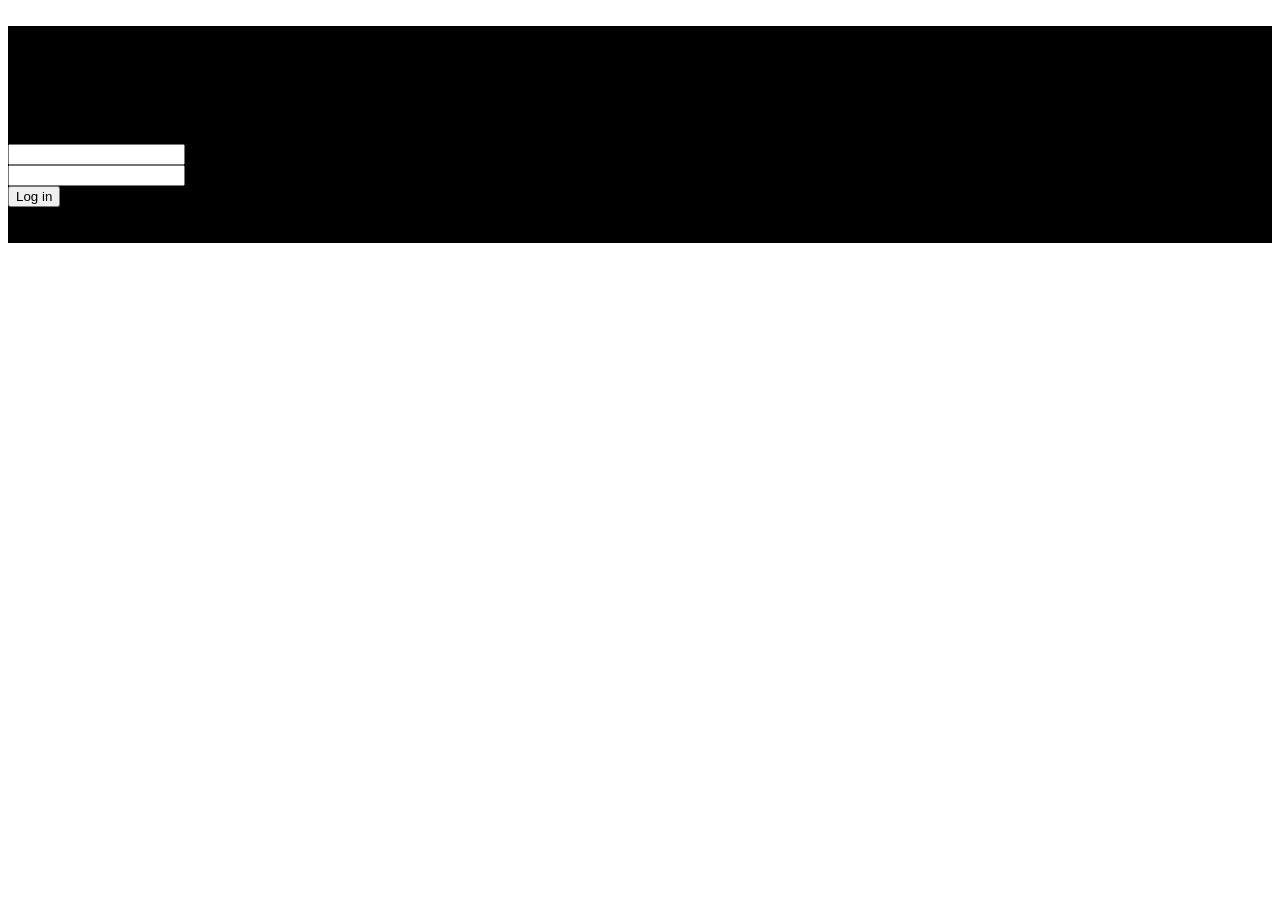
<file: src/main/resources/templates/login.html>
<!DOCTYPE html>
<html xmlns="http://www.w3.org/1999/xhtml" xmlns:th="https://www.thymeleaf.org"
  xmlns:sec="https://www.thymeleaf.org/thymeleaf-extras-springsecurity3">

<head>
  <title>RMS login</title>
  <link rel="stylesheet" th:href="@{/css/bootstrap.min.css}" />
  <link rel="stylesheet" th:href="@{/css/main.css}" />
  <script type="text/javascript" th:src="@{/js/bootstrap.bundle.min.js}"></script>
</head>

<body>
  <nav class="navbar navbar-expand-lg navbar-danger bg-danger">
    <span class="logo-dev">  <img class="logo-dev" th:src="@{/img/logo.png}"/></span>

  </nav>
    <div class="main-paper" style="background-color: black;">
      <div class="container-fluid">
        <div class="row">
          <div class="col-xl-8 col-md-6">
            <div class="main-content">
            <img th:src="@{/img/main.jpg}"/>
          </div>
          </div>
          <div class="col-xl-4 col-md-6">
            <div class="container h-100 top-aem">
              <div class="row d-flex justify-content-center align-items-center h-100">
                <div class="col-12">
                  <div class="card shadow-2-strong" style="border-radius: 1rem;">
                    <div class="card-body p-5">

                      <h3 class="red-shuttle text-center">Shuttle System</h3>
                      <h3 class="red-shuttle2 text-center">Control Panel</h3>
                      <form th:action="@{/login}" method="post">
                        <div class="form-outline mb-4">
                          <input type="text" name="username" class="form-control form-control-lg" />
                          <label class="form-label form-cap" for="typeUsernameX-2">Login</label>
                        </div>

                        <div class="form-outline mb-4">
                          <input type="password" name="password" class="form-control form-control-lg" />
                          <label class="form-label form-cap" for="typePasswordX-2">Password</label>
                        </div>

                        <!-- Checkbox -->
                      <!-- <div class="form-check d-flex justify-content-start mb-4">
                          <input class="form-check-input" type="checkbox" value="checked" id="form1Example3" />
                          <label class="form-check-label" for="form1Example3"> Remember me</label>
                        </div>--> 
                        <div class="text-center">
                         <button class="btn btn-danger btn-lg btn-block btn-long" type="submit">Log in</button>
                        </div>
                       
                        <div th:if="${param.error}">
                          Wrong username or password.
                        </div>
                        <div th:if="${param.logout}">
                          You successfully logout.
                        </div>
                      </form>
                    </div>
                  </div>
                </div>
              </div>
            </div>
          </div>
        </div>
      </div>
    </div>
</body>

</html>
</file>
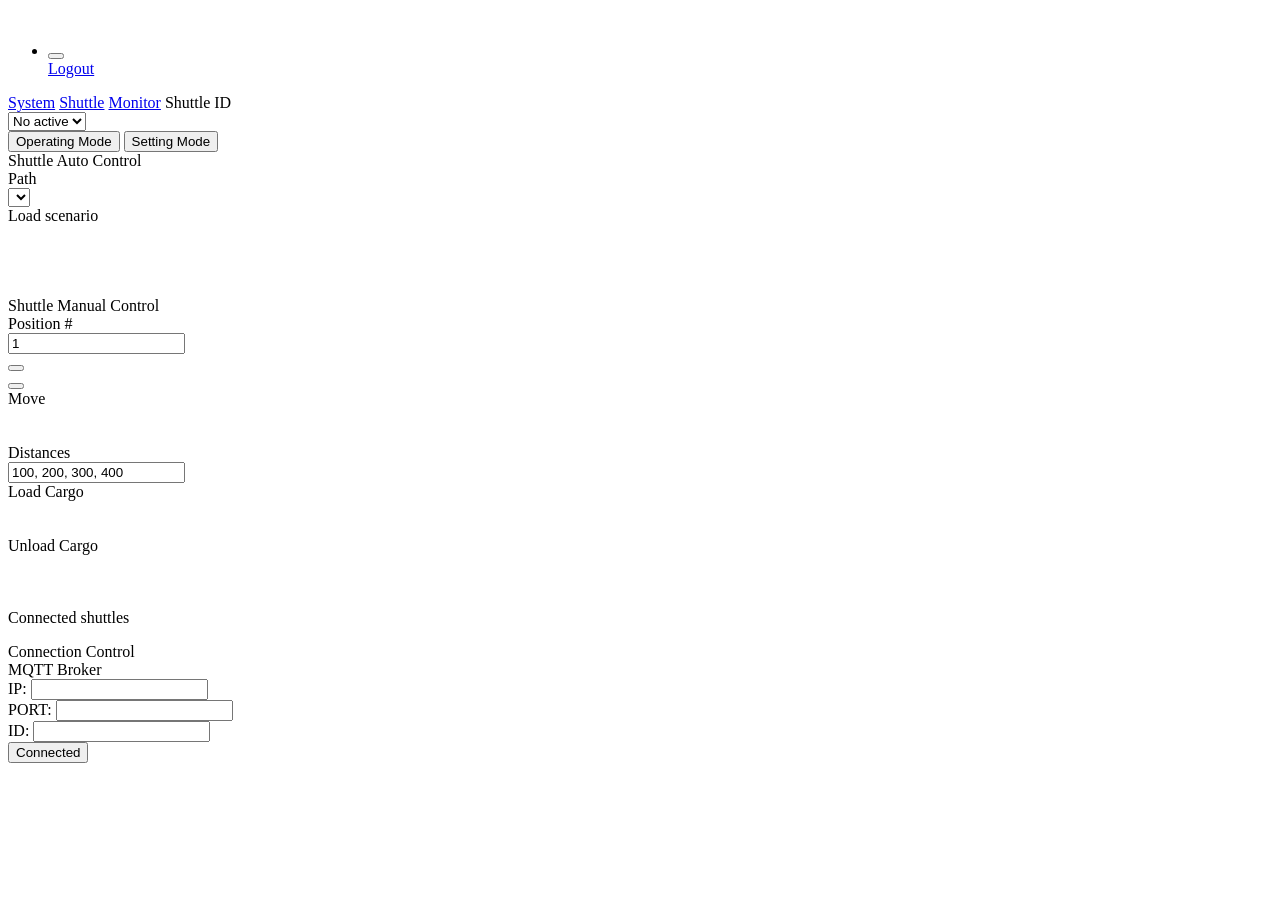
<file: src/main/resources/templates/main.html>
<!DOCTYPE html>
<html xmlns:th="http://www.thymeleaf.org">

<head>
  <title>Main page of RMS</title>
  <meta charset="utf-8">
  <link rel="stylesheet" th:href="@{/css/bootstrap.min.css}" />
  <link rel="stylesheet" th:href="@{/css/main.css}" />
  <script th:src="@{/js/bootstrap.bundle.min.js}"></script>
  <script th:src="@{/webjars/jquery/jquery.min.js}"></script>
  <script th:src="@{/webjars/sockjs-client/sockjs.min.js}"></script>
  <script th:src="@{/webjars/stomp-websocket/stomp.min.js}"></script>
  <script th:src="@{/js/app-robots.js}"></script>
  <script th:src="@{/js/app.js}"></script>
</head>

<body>

  <nav class="navbar navbar-expand-lg navbar-danger bg-danger">
    <span class="logo-dev"> <img class="logo-dev" th:src="@{/img/logo.png}" /></span>
    <div id="navbarCollapse" class="collapse navbar-collapse">
    <ul class="nav navbar-nav ms-auto">

      <li class="nav-item dropdown drop-margin">
          <button class="btn btn-danger nav-link dropdown-toggle" type="button" data-bs-toggle="dropdown" aria-expanded="false">
            <span th:text="${username}"></span>
            <input type="hidden" id="role-id" th:value="${role}"/>
          </button>
          <div class="dropdown-menu">
            <a class="dropdown-item" href="/logout">Logout</a>
          </div>
      </li>
    </ul>
  </div>
  </nav>
  <nav class="nav">
    <a class="btn btn-dark but-pad" href="/index" role="button">System</a>
    <a class="btn btn-secondary but-pad" href="/robot" role="button">Shuttle</a>
    <a class="btn btn-secondary but-pad" href="/diagnostics" role="button">Monitor</a>
    <label class="ms-auto lbl-pad">Shuttle ID</label>
    <div class="form-group">
      <select class="form-select select-pad" id="exampleFormControlSelect1">
        <option>No active</option>
      </select>
      
    </div>
    <span id="robot-status" class="dot dot-grey"></span>
    <button class="btn btn-success btn-sm but-pad" id="operating-btn">Operating Mode</button>
    <button class="btn btn-secondary btn-sm but-pad" id="setting-btn">Setting Mode</button>
  </nav>

  <div class="container-fluid text-center">
    <div class="row">
      <div class="col-4">
        <div class="header-area">
          Shuttle Auto Control
        </div>
        <div class="card card-main">
          <div class="card-body">
            <div class="header-area-no-margin">Path</div>
            <div class="row">
              <div class="col-6">
            <div class="input-group">
             
              <select class="form-select" id="inputGroupSelect04">
              </select>
            </div>
          </div>
          <div class="col-6">
              <form method="post" th:action="@{/put-file}" enctype="multipart/form-data" id="form-file">
            <div class="input-group">
              <label class="btn btn-primary" id="load-btn">
                Load scenario <input type="file" name="file" hidden  accept=".json">
            </label>
          </form>
          <span th:text="${file}"></span>
          </div>
            </div>

          </div>
            <div class="row">
              <div class="col">
                <div class="menuIcon" id="start-btn">
                  <img th:src="@{/img/play.png}" />
                </div>
              </div>
              <div class="col">
                <div class="menuIcon" id="pause-btn">
                  <img th:src="@{/img/pause.png}" />
                </div>
              </div>
              <div class="col">
                <div class="menuIcon" id="cancel-btn">
                  <img th:src="@{/img/cancel.png}" />
                </div>
              </div>
            </div>
            <div class="row" id="mission-text"></div>
          </div>
        </div>
        <div class="menuIcon" id="stop-btn">
          <img th:src="@{/img/stop.png}" />
        </div>
      </div>
      <div class="col-4">
        <div class="header-area">
          Shuttle Manual Control
        </div>
        <div class="card card-main card-height">
          <div class="card-body">
            <div class="row">
              <div class="col-6">
                <div class="row">

                  <label for="position-input">Position #</label>
                  <div class="col-6">
                    <input type="text" class="form-control input-postion" readonly="readonly" id="position-input" value="1">
                  </div>
                  <div class="col-6">
                    <div class="row">
                      <button type="submit" class="btn btn-secondary btn-postition" id="arrow-up-btn"><i class="arrow up"></i></button>
                    </div>
                    <div class="row">
                      <button type="submit" class="btn btn-secondary btn-postition" id="arrow-down-btn"><i class="arrow down"></i></button>
                    </div>
                  </div>
                </div>
              </div>
              <div class="col-6">
                <div>
                  Move
                </div>
                <div class="menuIcon" id="move-up-btn">
                  <img th:src="@{/img/arrow_up.png}" />
                </div>
                <div class="menuIcon" id="move-down-btn">
                  <img th:src="@{/img/arrow_down.png}" />
                </div>
              </div>
            </div>
            <div class="row"> 
              <div>
              Distances
            </div>
            <input type="text" class="form-control input-distances" id="distances-input" value="100, 200, 300, 400">
          </div>
            <div class="row">
              <div>
                Load Cargo
              </div>
              <div class="col-6">
                <div class="menuIcon" id="load-right-btn">
                  <img th:src="@{/img/arrow_right.png}" />
                </div>
              </div>
              <div class="col-6">
                <div class="menuIcon" id="load-left-btn">
                  <img th:src="@{/img/arrow_left.png}" />
                </div>
              </div>
            </div>
            <div class="row">
              <div>
                Unload Cargo
              </div>
              <div class="col-6">
                <div class="menuIcon" id="unload-left-btn">
                  <img th:src="@{/img/arrow_left.png}" />
                </div>
              </div>
              <div class="col-6">
                <div class="menuIcon" id="unload-right-btn">
                  <img th:src="@{/img/arrow_right.png}" />
                </div>
              </div>
            </div>
            <div class="row">
              <div class="btn-start" id="start-pos-btn">
                <img th:src="@{/img/go_start.png}" />
              </div>
            </div>

          </div>

        </div>
    </div>
    <div class="col-4">
      <div class="header-area">
        Connected shuttles
      </div>
      <div class="card-height">
      <div class="card card-main connected">
        <div class="card-body">
          <ul id="list-connected">

          </ul>
        </div>
      </div>
      <div class="header-area">
        Connection Control
      </div>
      <div class="card card-main" id="card-last">
        <div class="card-body">

          <div class="row">
            <div class="col-8">
            <div class="header-area-no-margin">
              MQTT Broker
            </div>
            <div class="input-group mb-3">
              <span class="input-group-text connected-span">IP:</span>
              <input type="text" class="form-control" id="mqtt-ip">
            </div>
            <div class="input-group mb-3">
              <span class="input-group-text connected-span">PORT:</span>
              <input type="text" class="form-control" id="mqtt-port">
            </div>
            <div class="input-group mb-3">
              <span class="input-group-text connected-span">ID:</span>
              <input type="text" class="form-control" id="mqtt-id">
            </div>
            
            </div>
            <div class="col-4">
              <button type="submit" class="btn btn-success btn-connected" id="mqtt-btn">Connected</button>
            </div>
          </div>
        </div>
      </div>
    </div>
    </div>
  </div>
  </div>

</body>

</html>
</file>
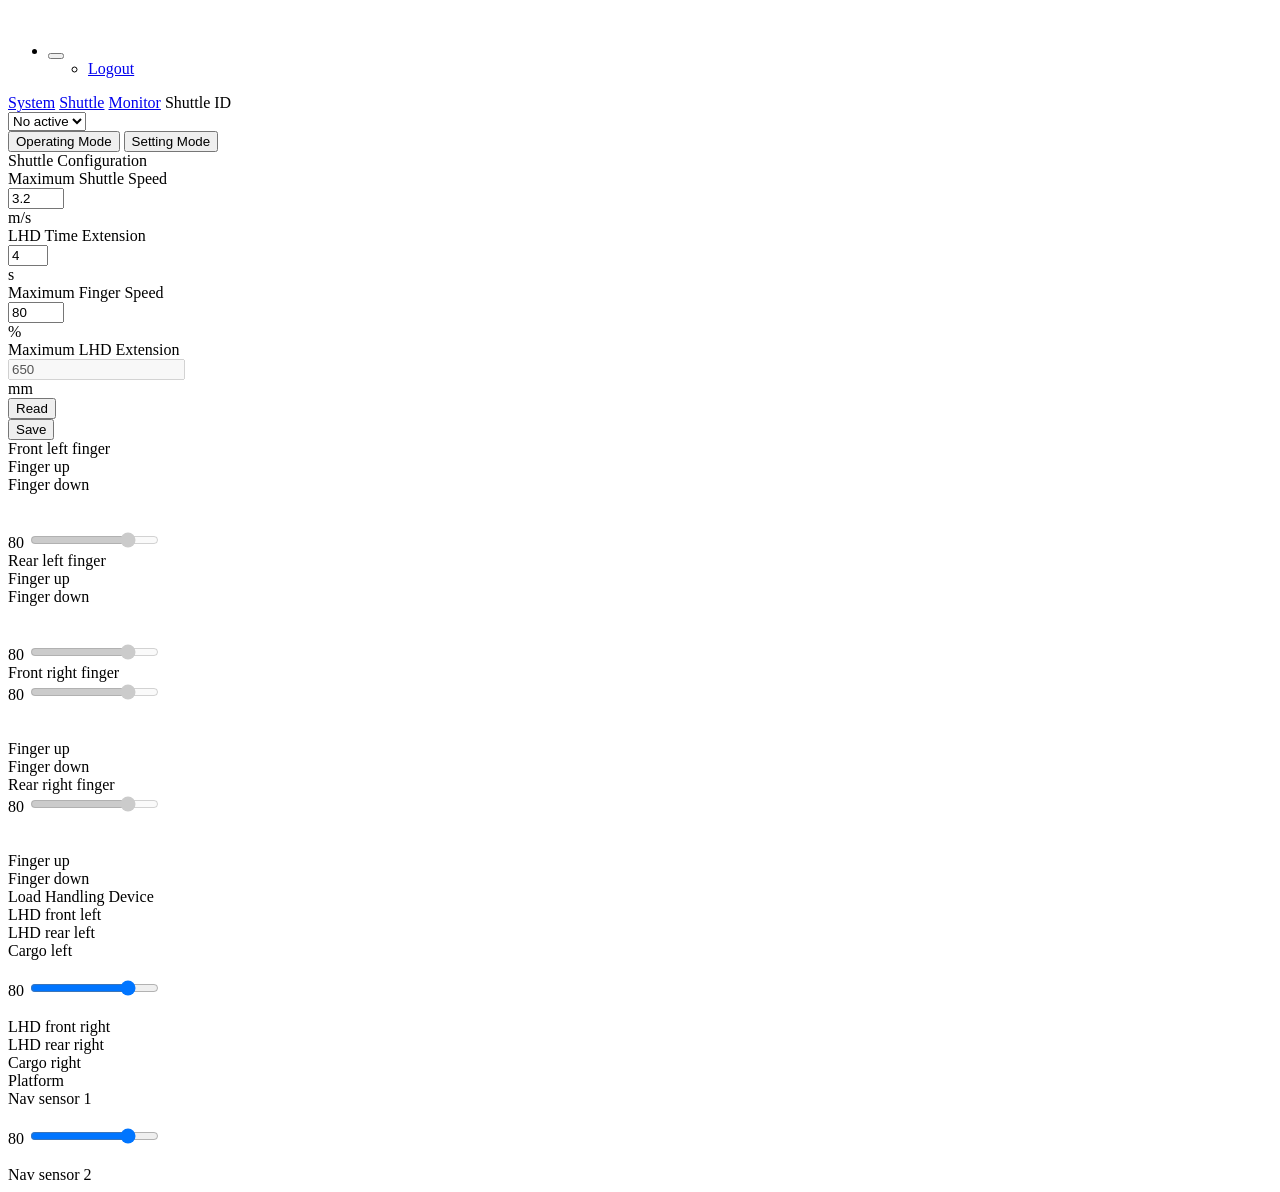
<file: src/main/resources/templates/robot.html>
<!DOCTYPE html>
<html xmlns:th="http://www.thymeleaf.org">

<head>
  <title>Robot control page</title>
  <meta charset="utf-8">
  <link rel="stylesheet" th:href="@{/css/bootstrap.min.css}" />
  <link rel="stylesheet" th:href="@{/css/main.css}" />
  <script th:src="@{/js/bootstrap.bundle.min.js}"></script>
  <script th:src="@{/webjars/jquery/jquery.min.js}"></script>
  <script th:src="@{/webjars/sockjs-client/sockjs.min.js}"></script>
  <script th:src="@{/webjars/stomp-websocket/stomp.min.js}"></script>
  <script th:src="@{/js/app-robots.js}"></script>
  <script th:src="@{/js/app-robot.js}"></script>
</head>

<body>

  <nav class="navbar navbar-expand-lg navbar-danger bg-danger">
    <span class="logo-dev"> <img class="logo-dev" th:src="@{/img/logo.png}" /></span>
    <ul class="navbar-nav ms-auto">
      <li class="nav-item">
        <div class="dropdown">
          <button class="btn btn-danger dropdown-toggle" type="button" data-bs-toggle="dropdown" aria-expanded="true">
            <span th:text="${username}"></span>
            <input type="hidden" id="role-id" th:value="${role}"/>
          </button>
          <ul class="dropdown-menu">
            <li> <a class="dropdown-item" href="/logout">Logout</a></li>
          </ul>

        </div>
        </div>
      </li>
    </ul>

  </nav>
  <nav class="nav">
    <a class="btn btn-secondary but-pad" href="/index" role="button">System</a>
    <a class="btn btn-dark but-pad" href="/robot" role="button">Shuttle</a>
    <a class="btn btn-secondary but-pad" href="/diagnostics" role="button">Monitor</a>
    <label class="ms-auto lbl-pad">Shuttle ID</label>
    <div class="form-group">
      <select class="form-select select-pad" id="exampleFormControlSelect1">
        <option>No active</option>
      </select>

    </div>
    <span id="robot-status" class="dot dot-grey"></span>
    <button class="btn btn-success btn-sm but-pad" id="operating-btn">Operating Mode</button>
    <button class="btn btn-secondary btn-sm but-pad" id="setting-btn">Setting Mode</button>
  </nav>

  <div class="container-fluid text-center">
    <div class="row" id="main-robot">
      <div class="col-4 col-robot">
        <div class="card card-main card-full">
          <div class="header-area-bold">
            Shuttle Configuration
          </div>
          <div class="card-body">
            <form>
              <div class="mb-3 row">
                <label for="maxSpeed" class="col-sm-6 col-form-label form-left">Maximum Shuttle Speed</label>
                <div class="col-sm-4">
                  <input type="number" class="form-control" id="maxSpeed" value="3.2" max="4" min="0.1">
                </div>
                <label for="maxSpeed" class="col-sm-2 col-form-label">m/s</label>
              </div>
              <div class="mb-3 row">
                <label for="lhdTime" class="col-sm-6 col-form-label form-left">LHD Time Extension</label>
                <div class="col-sm-4">
                  <input type="number" class="form-control" id="lhdTime" value="4" max="7" min="4">
                </div>
                <label for="maxSpeed" class="col-sm-2 col-form-label">s</label>
              </div>
              <div class="mb-3 row">
                <label for="fingerSpeed" class="col-sm-6 col-form-label form-left">Maximum Finger Speed</label>
                <div class="col-sm-4">
                  <input type="number" class="form-control" id="fingerSpeed" value="80" max="100" min="10">
                </div>
                <label for="maxSpeed" class="col-sm-2 col-form-label">%</label>
              </div>
              <div class="mb-3 row">
                <label for="lhdExtension" class="col-sm-6 col-form-label form-left">Maximum LHD Extension</label>
                <div class="col-sm-4">
                  <input type="number" class="form-control" id="lhdExtension" value="650" disabled="true">
                </div>
                <label for="maxSpeed" class="col-sm-2 col-form-label">mm</label>
              </div>
              <div class="row position-absolute bottom-0 bottom-params">
                <div class="col">
                  <button type="button" class="btn btn-primary but-pad" id="read-params-btn">Read</button>
                </div>

                <div class="col">
                  <button type="button" class="btn btn-primary but-pad" id="send-params-btn">Save</button>
                </div>
                
              </div>
            </form>
          </div>
        </div>
      </div>
      <div class="col-6 col-robot">
        <div class="row">
          <div class="col-6 col-robot">
            <div class="card card-main card-top">
              <div class="header-area-bold">
                Front left finger
              </div>
              <div class="card-body">
                <div class="row">
                  <div class="col col-robot">
                    <div class="finger-wrapper">
                      <div class="finger" id="FNG_F_L_U">
                        <span> Finger up</span>
                      </div>
                    </div>
                    <div class="finger-wrapper">
                      <div class="finger" id="FNG_F_L_D">
                        <span>Finger down</span>
                      </div>
                    </div>
                  </div>
                  <div class="col col-robot">
                    <div class="menuIconRobot" id="front-up-left-finger-btn">
                      <img th:src="@{/img/motor_up.png}" />
                    </div>
                    <div class="menuIconRobot" id="front-down-left-finger-btn">
                      <img th:src="@{/img/motor_down.png}" />
                    </div>
                  </div>
                  <div class="col col-robot">
                    <div class="range-wid">
                     <label for="front-left-range" class="label-finger-range" id="front-left-range-label">80</label>
                      <input type="range" class="form-range-new robot-range" min="0" max="100" value="80"
                        id="front-left-range" disabled="true">
                    </div>
                  </div>
                </div>
              </div>
            </div>
            <div class="card card-main card-top">
              <div class="header-area-bold">
                Rear left finger
              </div>
              <div class="card-body">
                <div class="row">
                  <div class="col col-robot">
                    <div class="finger-wrapper">
                      <div class="finger" id="FNG_R_L_U">
                        <span> Finger up</span>
                      </div>
                    </div>
                    <div class="finger-wrapper">
                      <div class="finger" id="FNG_R_L_D">
                        <span>Finger down</span>
                      </div>
                    </div>
                  </div>
                  <div class="col col-robot">
                    <div class="menuIconRobot" id="motor-up-rear-left-finger-btn">
                      <img th:src="@{/img/motor_up.png}" />
                    </div>
                    <div class="menuIconRobot" id="motor-down-rear-left-finger-btn">
                      <img th:src="@{/img/motor_down.png}" />
                    </div>
                  </div>
                  <div class="col col-robot">
                    <div class="range-wid">
                      <label for="rear-left-range" class="label-finger-range" id="rear-left-range-label">80</label>
                      <input type="range" class="form-range-new robot-range" min="0" max="100" value="80"
                        id="rear-left-range" disabled="true">
                    </div>
                  </div>
                </div>
              </div>
            </div>
          </div>
          <div class="col-6 col-robot">
            <div class="card card-main card-top">
              <div class="header-area-bold">
                Front right finger
              </div>
              <div class="card-body">
                <div class="row">
                  <div class="col col-robot">
                    <div class="range-wid">
                      <label for="front-right-range" class="label-finger-range" id="front-right-range-label">80</label>
                      <input type="range" class="form-range-new robot-range" min="0" max="100" value="80"
                        id="front-right-range" disabled="true">
                    </div>
                  </div>
                  <div class="col col-robot">
                    <div class="menuIconRobot" id="motor-up-front-right-finger-btn">
                      <img th:src="@{/img/motor_up.png}" />
                    </div>
                    <div class="menuIconRobot" id="motor-down-front-right-finger-btn">
                      <img th:src="@{/img/motor_down.png}" />
                    </div>
                  </div>
                  <div class="col col-robot">
                    <div class="finger-wrapper">
                      <div class="finger" id="FNG_F_R_U">
                        <span> Finger up</span>
                      </div>
                    </div>
                    <div class="finger-wrapper">
                      <div class="finger" id="FNG_F_R_D">
                        <span>Finger down</span>
                      </div>
                    </div>
                  </div>
                </div>
              </div>
            </div>
            <div class="card card-main card-top">
              <div class="header-area-bold">
                Rear right finger
              </div>
              <div class="card-body">
                <div class="row">
                  <div class="col col-robot">
                    <div class="range-wid">
                      <label for="rear-right-range" class="label-finger-range" id="rear-right-range-label">80</label>
                      <input type="range" class="form-range-new robot-range" min="0" max="100" value="80"
                        id="rear-right-range" disabled="true">
                    </div>
                  </div>
                  <div class="col col-robot">
                    <div class="menuIconRobot" id="motor-up-rear-right-finger-btn">
                      <img th:src="@{/img/motor_up.png}" />
                    </div>
                    <div class="menuIconRobot" id="motor-down-rear-right-finger-btn">
                      <img th:src="@{/img/motor_down.png}" />
                    </div>
                  </div>
                  <div class="col col-robot">
                    <div class="finger-wrapper">
                      <div class="finger" id="FNG_R_R_U">
                        <span> Finger up</span>
                      </div>
                    </div>
                    <div class="finger-wrapper">
                      <div class="finger" id="FNG_R_R_D">
                        <span>Finger down</span>
                      </div>
                    </div>
                  </div>
                </div>
              </div>
            </div>
          </div>
        </div>
        <div class="row card-padding">
          <div class="card card-top">
            <div class="header-area-bold">
              Load Handling Device
            </div>
            <div class="card-body">
              <div class="row">
                <div class="col-2 col-robot">
                  <div class="finger-wrapper">
                    <div class="finger-slim" id="LHD_F_L">
                      <span>LHD front left</span>
                    </div>
                  </div>
                  <div class="finger-wrapper">
                    <div class="finger-slim" id="LHD_R_L">
                      <span>LHD rear left</span>
                    </div>
                  </div>
                  <div class="finger-wrapper">
                    <div class="finger-slim" id="Cargo_L">
                      <span>Cargo left</span>
                    </div>
                  </div>
                </div>
                <div class="col-2 col-robot">
                  <div class="finger-wrapper">
                    <div class="menuIconSide" id="motor-left-handling-btn">
                      <img th:src="@{/img/motor_left.png}" />
                    </div>
                  </div>
                </div>
                  <div class="col-4 col-robot">
                    <div class="range-wid-horizontal">
                      <label for="rear-right-range" class="label-finger-range" id="load-handling-range-label">80</label>
                      <input type="range" class="form-range-new" min="0" max="100" value="80"
                        id="load-handling-range">
                    </div>
                  </div>
                  <div class="col-2 col-robot">
                    <div class="finger-wrapper">
                      <div class="menuIconSide" id="motor-right-handling-btn">
                        <img th:src="@{/img/motor_right.png}" />
                      </div>
                    </div>
                  </div>
                    <div class="col-2 col-robot">
                      <div class="finger-wrapper">
                        <div class="finger-slim" id="LHD_F_R">
                          <span>LHD front right</span>
                        </div>
                      </div>
                      <div class="finger-wrapper">
                        <div class="finger-slim" id="LHD_R_R">
                          <span>LHD rear right</span>
                        </div>
                      </div>
                      <div class="finger-wrapper">
                        <div class="finger-slim" id="Cargo_R">
                          <span>Cargo right</span>
                        </div>
                      </div>
                    </div>
                  </div>
                </div>
              </div>
            </div>

          </div>
          <div class="col-2 col-robot">
            <div class="card card-main card-full">
              <div class="header-area-bold">
                Platform
              </div>
              <div class="card-body">
                <div class="finger-wrapper">
                  <div class="finger" id="Nav1">
                    <span>Nav sensor 1</span>
                  </div>
                </div>
                <div class="finger-wrapper">
                  <div class="menuIconRobot" id="motor-up-nav-sensor-btn">
                    <img th:src="@{/img/motor_up.png}" />
                  </div>
                </div>
                <div class="range-wid">
                  <label for="rear-right-range" class="label-finger-range" id="platform-range-label">80</label>
                  <input type="range" class="form-range-new robot-range robot-range-long" min="0" max="100" value="80"
                    id="platform-range">
                </div>
                <div class="finger-wrapper">
                  <div class="menuIconRobot" id="motor-down-nav-sensor-btn">
                    <img th:src="@{/img/motor_down.png}" />
                  </div>
                </div>
                <div class="finger-wrapper">
                  <div class="finger" id="Nav2">
                    <span>Nav sensor 2</span>
                  </div>
                </div>
              </div>
            </div>
          </div>
        </div>
      </div>

</body>

</html>
</file>
